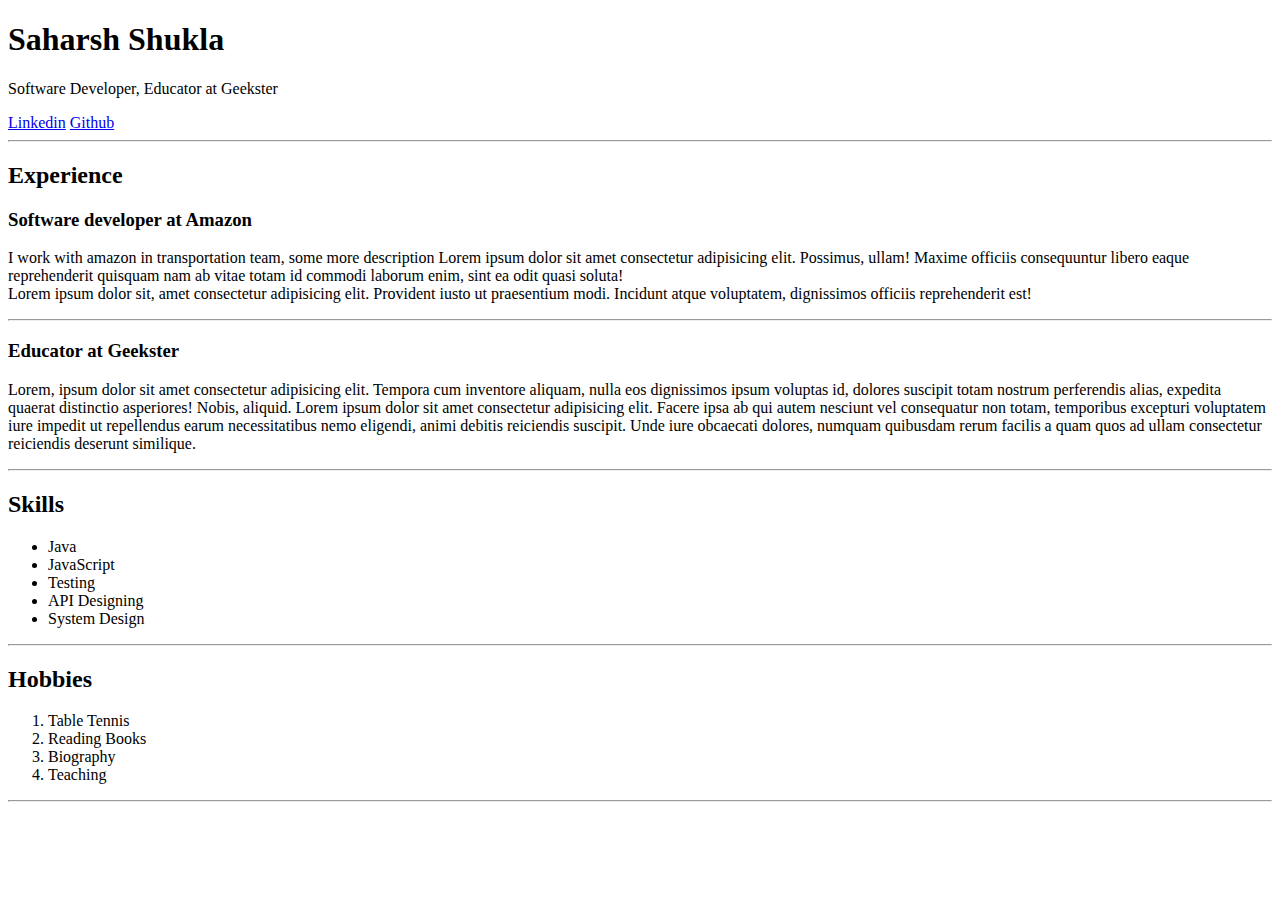
<file: 2-HTML/201-HTML-RESUME/Resume/index.html>
<!DOCTYPE html>
<html lang="en">
<head>
    <meta charset="UTF-8">
    <meta http-equiv="X-UA-Compatible" content="IE=edge">
    <meta name="viewport" content="width=device-width, initial-scale=1.0">
    <title>Bittoo Aggarwal</title>
</head>
<body>
    <h1>Saharsh Shukla</h1>
    <p>Software Developer, Educator at Geekster</p>
    <a href="https://www.linkedin.com/in/bittoo-aggarwal/">Linkedin</a>
    <a href="https://github.com/bitz1119">Github</a>
    <hr>
    <h2>Experience</h2>
    <h3> Software developer at Amazon</h3>
    <p>I work with amazon in transportation team, some more description Lorem ipsum dolor sit amet consectetur adipisicing elit. Possimus, ullam! Maxime officiis consequuntur libero eaque reprehenderit quisquam nam ab vitae totam id commodi laborum enim, sint ea odit quasi soluta!
        <br>
    Lorem ipsum dolor sit, amet consectetur adipisicing elit. Provident iusto ut praesentium modi. Incidunt atque voluptatem, dignissimos officiis reprehenderit est!
    </p>
    <hr>

    <h3> Educator at Geekster</h3>
    <p>Lorem, ipsum dolor sit amet consectetur adipisicing elit. Tempora cum inventore aliquam, nulla eos dignissimos ipsum voluptas id, dolores suscipit totam nostrum perferendis alias, expedita quaerat distinctio asperiores! Nobis, aliquid.
        Lorem ipsum dolor sit amet consectetur adipisicing elit. Facere ipsa ab qui autem nesciunt vel consequatur non totam, temporibus excepturi voluptatem iure impedit ut repellendus earum necessitatibus nemo eligendi, animi debitis reiciendis suscipit. Unde iure obcaecati dolores, numquam quibusdam rerum facilis a quam quos ad ullam consectetur reiciendis deserunt similique.
    </p>
    <hr>

    <h2>Skills</h2>
    
    <ul>
        <li>Java</li>
        <li>JavaScript</li>
        <li>Testing</li>
        <li>API Designing</li>
        <li>System Design</li>
    </ul>

    <hr>
    <h2>Hobbies</h2>
    <ol>
        <li>Table Tennis</li>
        <li>Reading Books</li>
        <li>Biography</li>
        <li>Teaching</li>
    </ol>
    <hr>
</body>
</html>
</file>
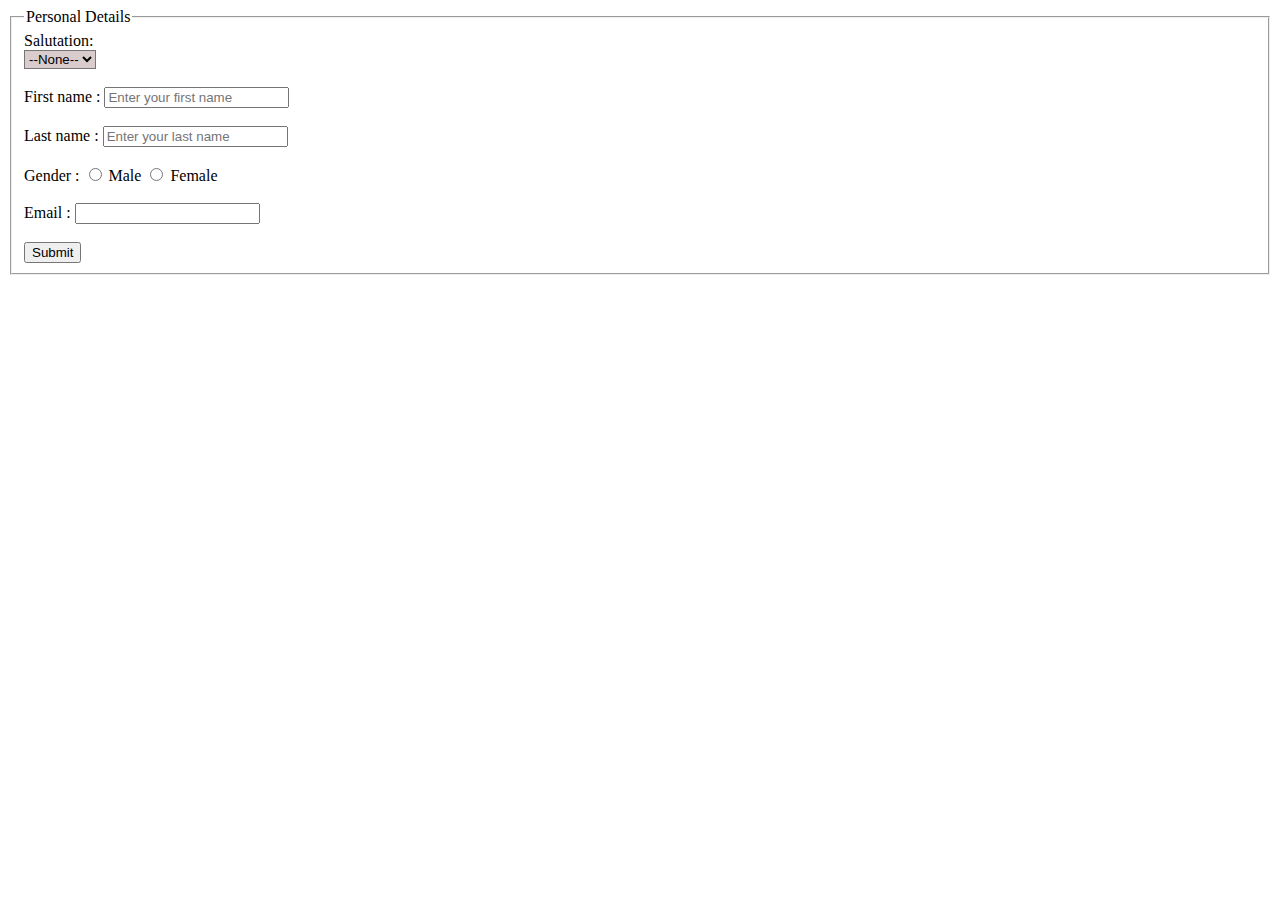
<file: 2-HTML/202-HTML-FORM/Form/index.html>
<!DOCTYPE html>
<html lang="en">
<head>
    <meta charset="UTF-8">
    <meta http-equiv="X-UA-Compatible" content="IE=edge">
    <meta name="viewport" content="width=device-width, initial-scale=1.0">
    <title>Form sign-up</title>
</head>
<body>
    <form action="#">
        <fieldset>
            <legend>Personal Details</legend>

            Salutation:
            <br>
            <Select style="background-color:rgba(215, 200, 200, 0.926)">
                <option value="none">
                    --None--</option>
                <option value="ello">Hellow</option>
                


            </Select>

            <br>
            <br>
            <label for="fName">First name :</label>
            <input type="text" id="fName" placeholder="Enter your first name">
            <br>
            <br>
            <label for="lName">Last name :</label>
            <input type="text" id="lName" placeholder="Enter your last name">
             <br><br>
          <label for="gender">Gender :</label>
          <input type="radio" name="male"
           id="gender"> Male
           <input type="radio" 
           name="female" id="gender"> Female
           <br><br>
           <label for="fName">Email :</label>
            <input type="email" id="fName">
            <br>
            <br>
            <input type="submit" value="Submit">
        </fieldset>
    </form>
</body>
</html>
</file>
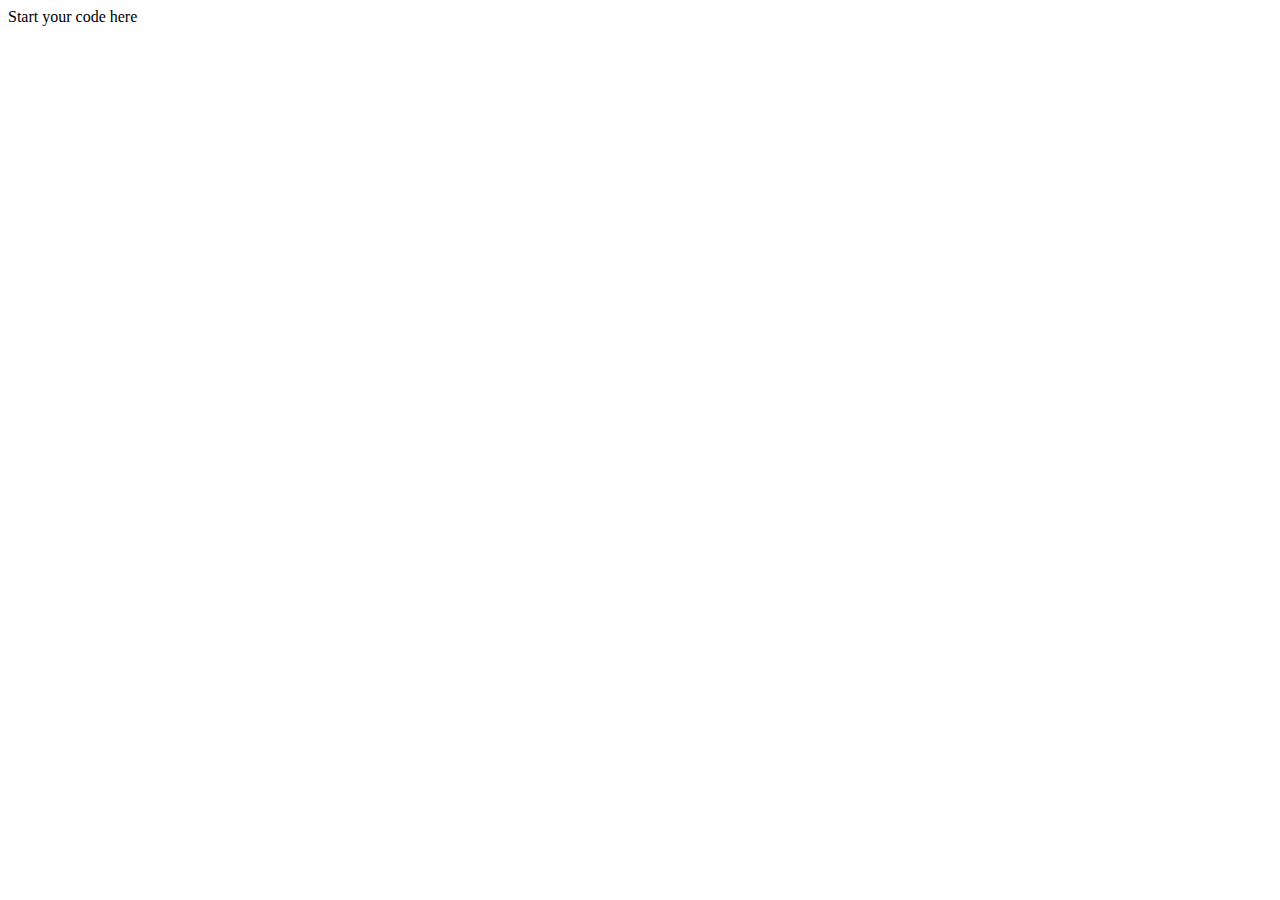
<file: 4-Advance-JS/402-DOM-Manipulation/AdvanceJS-402-03/index.html>
<!DOCTYPE html>
<html lang="en">
  <head>
    <meta charset="UTF-8" />
    <meta http-equiv="X-UA-Compatible" content="IE=edge" />
    <meta name="viewport" content="width=device-width, initial-scale=1.0" />
    <title>Shopping List</title>
  </head>
  <body>
    Start your code here
  </body>
</html>
</file>
